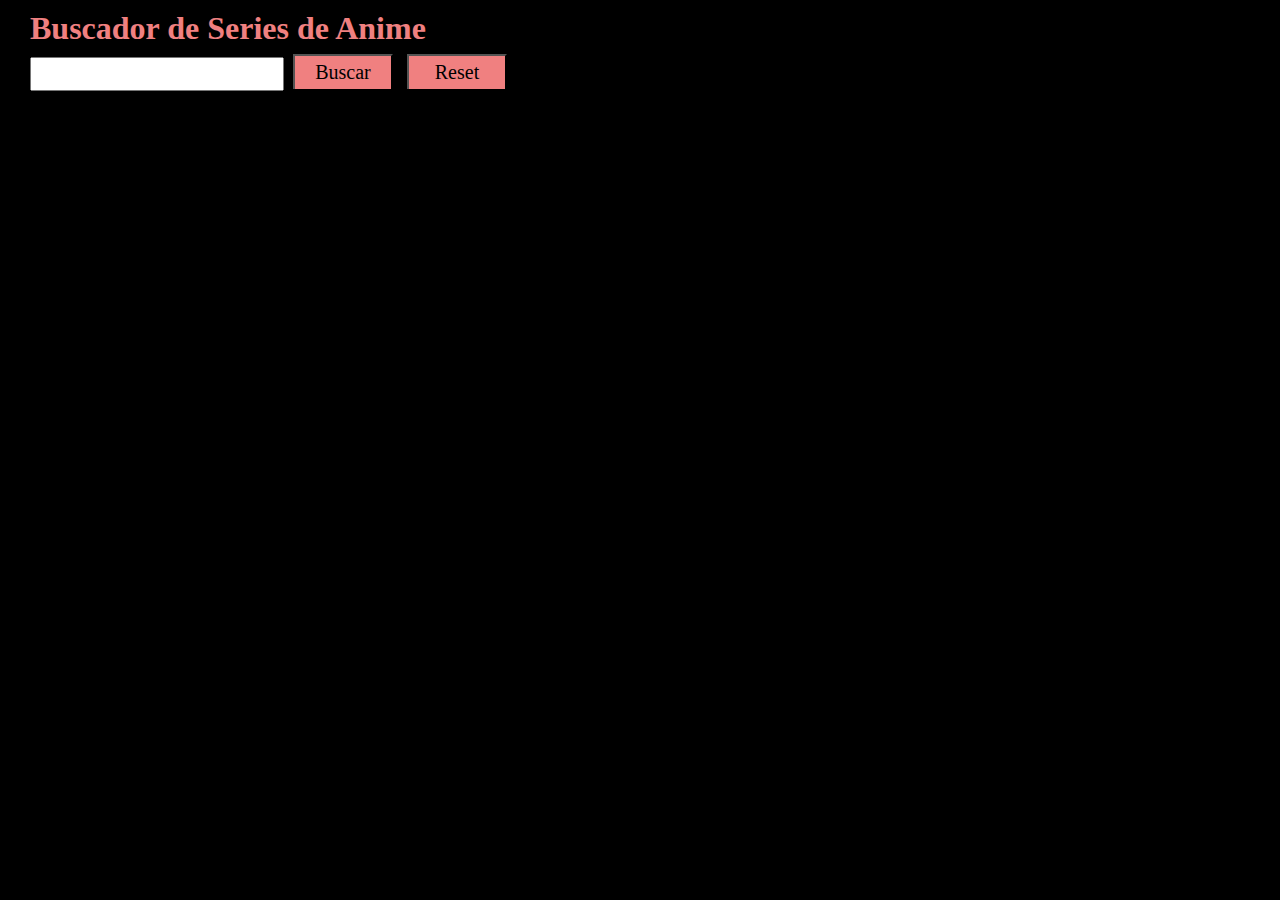
<file: docs/index.html>
<!DOCTYPE html>
<html lang="es">
  <head>
    <meta charset="UTF-8" />
    <meta name="viewport" content="width=device-width, initial-scale=1" />
    <title>Módulo 2: Ejercicio de evaluación final</title>
    <link href="https://fonts.googleapis.com/css?family=Roboto&display=swap" rel="stylesheet" />
    
    <link rel="stylesheet" href="./assets/main-280ef4f5.css">
  </head>

  <body>
    <div class="pages">
      <header class="page__header">
  <h1 class="tittle_search">Buscador de Series de Anime</h1>
</header>

      <main>
  <form class="js-form">
    <input type="text" class="tittle-search js-tittle-search" />
    <button class="button-search js-button">Buscar</button>
    <button class="button-reset js-button-reset">Reset</button>
  </form>
  <section class="series js-series">
    <aside class="container-father-favorites js-container-father-favorites">
      <div class="favorites-series js-favorites-series"></div>
    </aside>
    <aside class="container-father-results">
      <div class="results js-results"></div>
    </aside>
  </section>
</main>

    </div>
    <script src="./js/main.js"></script>
  </body>
</html>
</file>
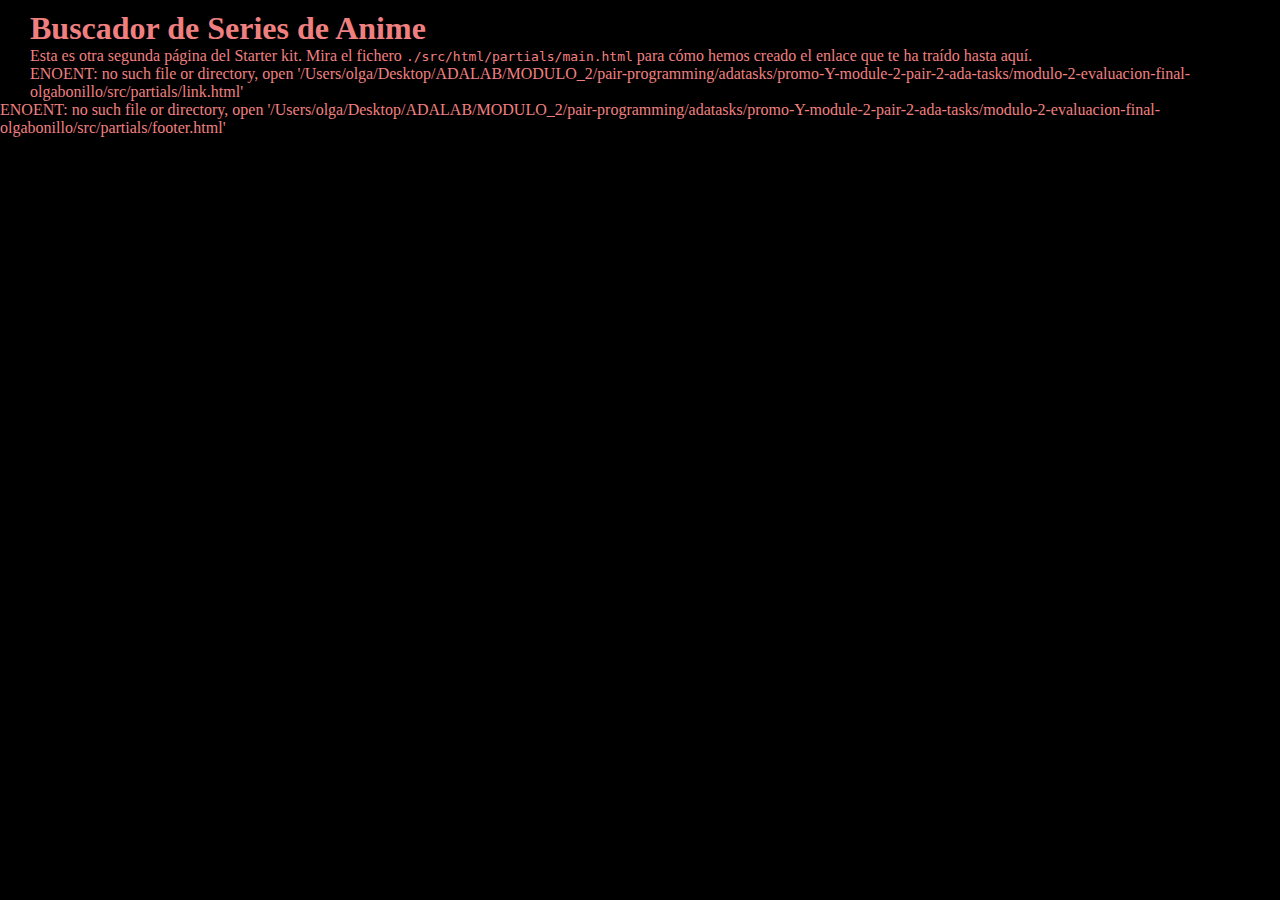
<file: docs/more-info.html>
<!DOCTYPE html>
<html lang="es">
  <head>
    <meta charset="UTF-8" />
    <meta name="viewport" content="width=device-width, initial-scale=1" />
    <title>Adalab Web Starter Kit</title>
    <link href="https://fonts.googleapis.com/css?family=Roboto&display=swap" rel="stylesheet" />
    
    <link rel="icon" href="./images/favicon.png" />
    <link rel="stylesheet" href="./assets/main-280ef4f5.css">
  </head>

  <body>
    <div class="page">
      <header class="page__header">
  <h1 class="tittle_search">Buscador de Series de Anime</h1>
</header>

      <main>
        <p>
          Esta es otra segunda página del Starter kit. Mira el fichero
          <code class="code">./src/html/partials/main.html</code> para cómo hemos creado el enlace
          que te ha traído hasta aquí.
        </p>
        <p>
          ENOENT: no such file or directory, open '/Users/olga/Desktop/ADALAB/MODULO_2/pair-programming/adatasks/promo-Y-module-2-pair-2-ada-tasks/modulo-2-evaluacion-final-olgabonillo/src/partials/link.html'
        </p>
      </main>
      ENOENT: no such file or directory, open '/Users/olga/Desktop/ADALAB/MODULO_2/pair-programming/adatasks/promo-Y-module-2-pair-2-ada-tasks/modulo-2-evaluacion-final-olgabonillo/src/partials/footer.html'
    </div>
    <script src="./js/main.js"></script>
  </body>
</html>
</file>
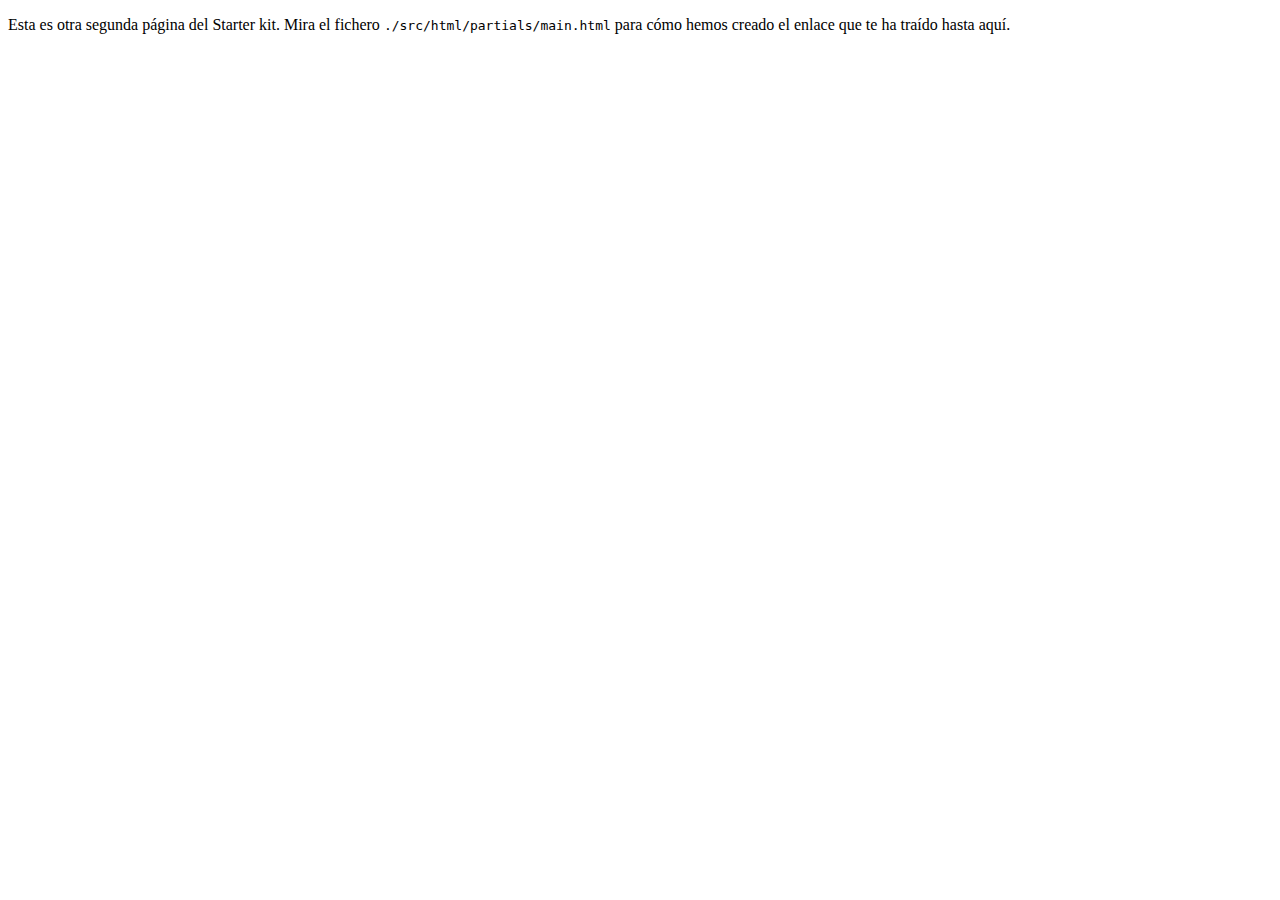
<file: src/more-info.html>
<!DOCTYPE html>
<html lang="es">
  <head>
    <meta charset="UTF-8" />
    <meta name="viewport" content="width=device-width, initial-scale=1" />
    <title>Adalab Web Starter Kit</title>
    <link href="https://fonts.googleapis.com/css?family=Roboto&display=swap" rel="stylesheet" />
    <link rel="stylesheet" href="./scss/main.scss" />
    <link rel="icon" href="./images/favicon.png" />
  </head>

  <body>
    <div class="page">
      <load src="./partials/header.html" title="Otra página del starter kit" />
      <main>
        <p>
          Esta es otra segunda página del Starter kit. Mira el fichero
          <code class="code">./src/html/partials/main.html</code> para cómo hemos creado el enlace
          que te ha traído hasta aquí.
        </p>
        <p>
          <load
          src="./partials/link.html"
          aClass="link__adalab"
          text="Volver a la página principal"
          url="./index.html"
        />
        </p>
      </main>
      <load src="./partials/footer.html" />
    </div>
    <script src="./js/main.js"></script>
  </body>
</html>
</file>
<file: docs/assets/main-280ef4f5.css>
*{margin:0;padding:0}body{background-color:#000;color:#f08080}main{padding-left:30px}.hidden{display:none}.tittle-search-one{font-family:Georgia,Times New Roman,Times,serif;font-weight:700;font-size:150px}.tittle-search{width:250px;height:30px;margin-bottom:10px;margin-top:10px}.button-search,.button-reset{background-color:#f08080;padding:5px;border-radius:solid 2px;border-bottom:2px;margin:5px;font-family:Georgia,Times New Roman,Times,serif;font-size:20px;width:100px;cursor:pointer}.js-remove-button{width:40px;padding:10px;font-size:16px;align-items:center;background-color:pink;color:#000;border:none;border-radius:100px;cursor:pointer}.series-card-favorites{display:flex;flex-direction:row;flex-wrap:wrap;align-content:center;justify-content:flex-start;align-items:center;column-gap:18px}.series-card-favorites h3{order:3;flex:1 0 100%}.series-card{width:225px}.series{display:flex;flex-direction:row;gap:10px;color:pink}.series img{width:225px;height:313px;object-fit:contain;display:flex;justify-content:center;align-items:center}.favorites-series-title{font-family:Georgia,Times New Roman,Times,serif;color:#000;background-color:pink;display:flex;justify-content:center;align-items:center}.results-title{font-family:Georgia,Times New Roman,Times,serif;color:#000;background-color:#20b2aa;display:flex;justify-content:center;align-items:center}.results{color:#20b2aa}.favorite{border:5px solid lightseagreen;border-radius:2px;color:#20b2aa}.container-father-favorites{border:2px solid pink}.tittle_search{padding-top:10px;padding-left:30px}
</file>
